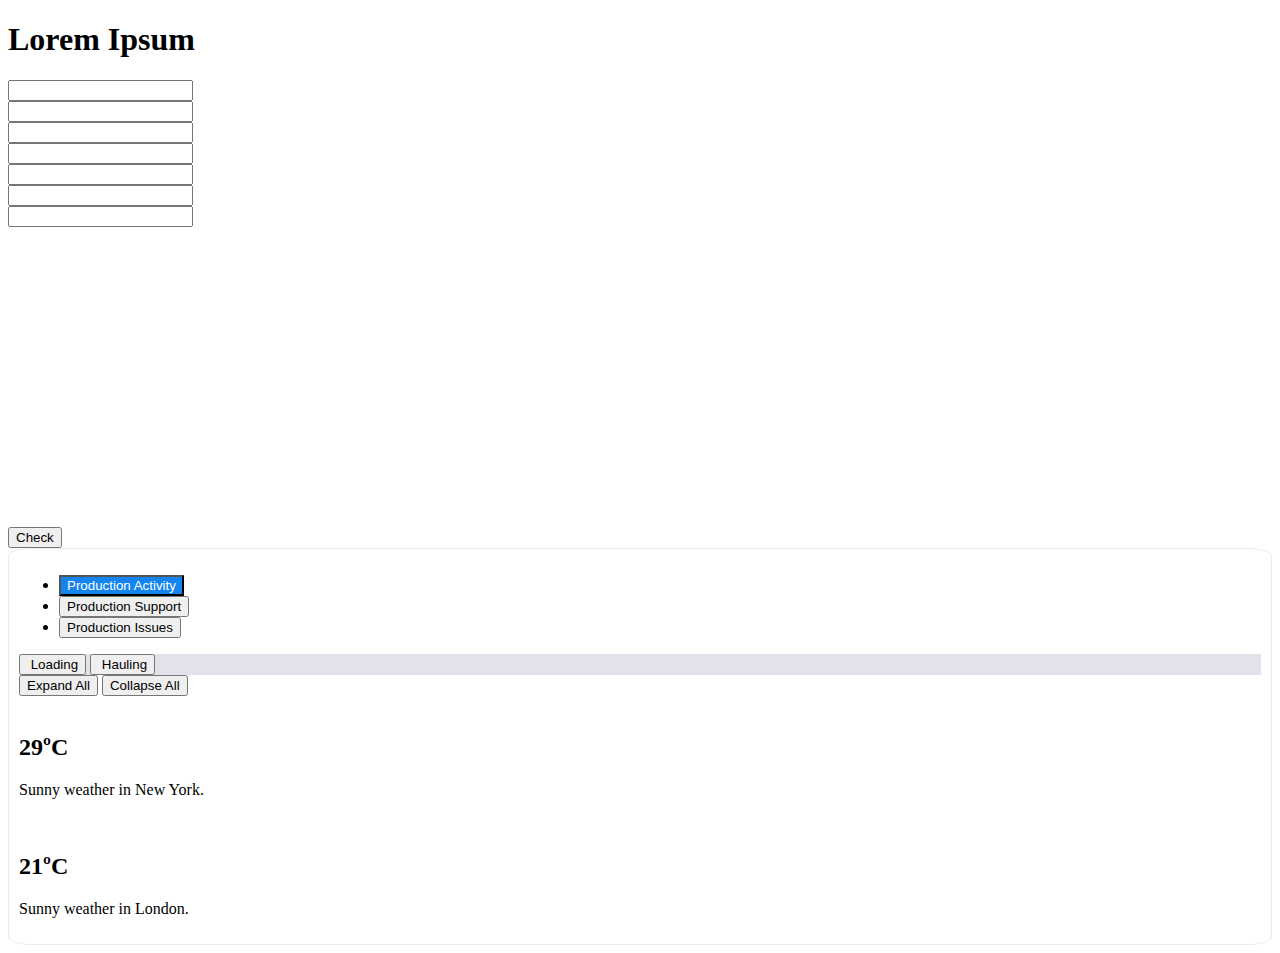
<file: telerik-grid.html>
<!DOCTYPE html>
<html>
<head>
    <title></title>
    <link href="https://kendo.cdn.telerik.com/themes/7.0.2/default/default-main.css" rel="stylesheet" />
    <script src="https://code.jquery.com/jquery-3.7.0.min.js"></script>
    
    <script src="https://kendo.cdn.telerik.com/2023.3.1114/js/kendo.all.min.js"></script>
    <script src="/data.js"></script>
    <script src="/data-kota.js"></script>
    <script src="/json-data.js"></script>
    <script src="/editor.js"></script>

    
    <link rel="stylesheet" href="https://cdnjs.cloudflare.com/ajax/libs/font-awesome/6.5.1/css/all.min.css" integrity="sha512-DTOQO9RWCH3ppGqcWaEA1BIZOC6xxalwEsw9c2QQeAIftl+Vegovlnee1c9QX4TctnWMn13TZye+giMm8e2LwA==" crossorigin="anonymous" referrerpolicy="no-referrer" />
    <link href="https://cdn.jsdelivr.net/npm/bootstrap@5.3.2/dist/css/bootstrap.min.css" rel="stylesheet" integrity="sha384-T3c6CoIi6uLrA9TneNEoa7RxnatzjcDSCmG1MXxSR1GAsXEV/Dwwykc2MPK8M2HN" crossorigin="anonymous">
    <script src="https://cdn.jsdelivr.net/npm/bootstrap@5.3.2/dist/js/bootstrap.bundle.min.js" integrity="sha384-C6RzsynM9kWDrMNeT87bh95OGNyZPhcTNXj1NW7RuBCsyN/o0jlpcV8Qyq46cDfL" crossorigin="anonymous"></script>
    <script src="https://cdn.jsdelivr.net/npm/@popperjs/core@2.11.8/dist/umd/popper.min.js" integrity="sha384-I7E8VVD/ismYTF4hNIPjVp/Zjvgyol6VFvRkX/vR+Vc4jQkC+hVqc2pM8ODewa9r" crossorigin="anonymous"></script>
    <script src="https://cdn.jsdelivr.net/npm/bootstrap@5.3.2/dist/js/bootstrap.min.js" integrity="sha384-BBtl+eGJRgqQAUMxJ7pMwbEyER4l1g+O15P+16Ep7Q9Q+zqX6gSbd85u4mG4QzX+" crossorigin="anonymous"></script>
    <style>
        .k-tabstrip-items-wrapper .k-item{
            color: black;
        }
        .k-tabstrip-top > .k-tabstrip-items-wrapper{
            border-bottom-width: 0px;
        }
        .k-tabstrip-items-wrapper .k-item:active, .k-tabstrip-items-wrapper .k-item.k-active, .k-tabstrip-items-wrapper .k-item.k-selected{
            border-color: transparent !important;
        }
        .k-active .btns{
            background-color: #1485EF;
            color: white;
        }
        .bg-gry{
            background-color: #E1E2EA;
        }
        .k-grid .k-grid-header tr:first-child {
            border-bottom: none;
            background-color: #1C1C31;
            color: white;
        }
        tbody .k-grid-table th {
            background-color: #F5F6F6;
            color: black;
        }
        .k-grid .k-table{
            border-width: 1px;
        }
        .k-table-alt-row{
            background-color: transparent !important;
        }
        tbody td {
            border-bottom:1px solid rgba(0, 0, 0, 0.08) !important;
        }
        .k-detail-row{
            background-color: #E1E2EA;
        }
        #tabstrip{
            border: 1px solid rgba(0, 0, 0, 0.08);
            border-radius: 2%;
            padding: 10px;
        }
        .k-tabstrip-top > .k-content, .k-tabstrip-top > .k-tabstrip-content{
            border-width: 0px;
        }
        .k-disabled-check{
            pointer-events: none;
            background-color: rgb(205, 205, 205);
        }
        /* border-color: rgba(0, 0, 0, 0.08); */
    </style>
    
    
</head>
<body>
    <div class="row mt-5 container-fluid">
        <h1>Lorem Ipsum</h1>
        <div class="row my-5 container-fluid">
            <div class="col">
                <input id="kd-place-chooser" />
            </div>
            <div class="col">
                <input id="kd-place-chooser2" />
            </div>
            <div class="col">
                <input id="kd-place-chooser3" />
            </div>
            <div class="col">
                <input id="kd-place-chooser4" />
            </div>
            <div class="col">
                <input id="kd-place-chooser5" />
            </div>
            <div class="col">
                <input id="kd-place-chooser6" />
            </div>
            <div class="col">
                <input id="kd-place-chooser7" />
            </div>
        </div>
    </div>
    <div class="container-fluid">
        <div class="row">
            <div class="col-3 mt-2">
                <div class="k-form-field-wrap" style="overflow-y: auto; height: 300px;">
                    <!-- <ul id="checkboxgroup"></ul> -->
                    <div id="grid_checkbox"></div>
                </div>
                <div>
                </div>
                <div class="mt-3">
                    <button class="btn btn-primary" onclick="filterTable()">Check</button>
                </div>
            </div>
            <div class="col-9">
                <div id="example container-fluid">
                    <div class="demo-section  mx-3">
                        <div id="tabstrip">
                            <ul>
                                <li class="k-active">
                                    <button class="btn btns">
                                        Production Activity
                                    </button>
                                </li>
                                <li>
                                    <button class="btn btns">
                                        Production Support
                                    </button>
                                </li>
                                <li>
                                    <button class="btn btns">
                                        Production Issues
                                    </button>
                                </li>
                            </ul>
                            <div>
                                <div class="mb-3 p-2 bg-gry">
                                    <button class="btn btn-light mx-1"><i class="fa-solid fa-plus"></i> &nbsp;Loading</button>
                                    <button class="btn btn-light mx-1"><i class="fa-solid fa-plus"></i> &nbsp;Hauling</button>
                                </div>
                                <button id="expand" class='k-button k-button-md k-rounded-md k-button-solid k-button-solid-base'><span class='k-button-text'>Expand All</span></button>
                                <button id="collapse" class='k-button k-button-md k-rounded-md k-button-solid k-button-solid-base'><span class='k-button-text'>Collapse All</span></button>
                                <div id="grid"></div>
                            </div>
                            <div>
                                <span class="sunny">&nbsp;</span>
                                <div class="weather">
                                    <h2>29<span>&ordm;C</span></h2>
                                    <p>Sunny weather in New York.</p>
                                </div>
                            </div>
                            <div>
                                <span class="sunny">&nbsp;</span>
                                <div class="weather">
                                    <h2>21<span>&ordm;C</span></h2>
                                    <p>Sunny weather in London.</p>
                                </div>
                            </div>
                        </div>
                    </div>
                </div>
            </div>
        </div>
    </div>
    <script>
        var newItem;
        var LoadingSelected = []
        $('#expand').click(function(e){
          var grid = $("#grid").data("kendoGrid");
          $( ".k-master-row" ).each(function( index ) {
            grid.expandRow(this);
          });
        })

        $('#collapse').click(function(e){
          var grid = $("#grid").data("kendoGrid");
          $( ".k-master-row" ).each(function( index ) {
            grid.collapseRow(this);
          });
        })
        var dataTable = DATAX_FIX.map((e,i)=>{
                e.id = i+1
                return e
            });
        var dataTables = DATAX_FIX.map((e,i)=>{
                e.id = i+1
                return e
            });;
        const generateCheckbox = () =>{
            let dataCheckbox = []
            DATAX_FIX.forEach(e => {
                dataCheckbox.push({
                    label:e.loadingEqp,
                    value:e.loadingEqp,
                })
            });
            var checkBoxGroup = $("#checkboxgroup").kendoCheckBoxGroup({
                items: dataCheckbox,
                layout: "vertical",
                //value: ["1", "2"]
            }).data("kendoCheckBoxGroup");

            $("#selectAllCheckbox").change(function () {
                if (this.checked) {
                    checkBoxGroup.checkAll(true)
                } else {
                    checkBoxGroup.checkAll(false)
                }
            });
        }
        document.addEventListener('keydown', e => {
            if (e.ctrlKey && e.key === 's') {
                // Prevent the Save dialog to open
                e.preventDefault();
                // Place your code here
                $(".k-grid-save-changes").click()
                console.log('CTRL + S CLICKED');
            }
        });
        function generateTab(){
            $("#tabstrip").kendoTabStrip({
                animation:  {
                    open: {
                        effects: "fadeIn"
                    }
                }
            });
        }
        function dropdownlist_change(e) {
            var value = this.value();
            console.log(value)
            console.log("MHASOOK")
        // Use the value of the widget
        }
        function option(){
            
            var dataSource = new kendo.data.DataSource({
            data: [
                { ID: 1, NAME: "CE6164 - 6020"},
                { ID: 2, NAME: "CE6164 - 6021"},
                { ID: 3, NAME: "CE6164 - 6022"},
                { ID: 4, NAME: "CE6164 - 6023"},
            ],
            sort: { field: "NAME", dir: "asc" }
            });

            $("#kd-place-chooser").kendoDropDownList({
                filter: "contains",
                optionLabel: 'Project ID',
                dataTextField: "NAME",
                dataValueField: "ID",
                dataSource: dataSource
            });

            $("#kd-place-chooser2").kendoDropDownList({
                filter: "contains",
                optionLabel: 'Daily Plan ID',
                dataTextField: "NAME",
                dataValueField: "ID",
                dataSource: dataSource
            });

            $("#kd-place-chooser3").kendoDropDownList({
                filter: "contains",
                optionLabel: 'Actual Prod. ID',
                dataTextField: "NAME",
                dataValueField: "ID",
                dataSource: dataSource
            });

            $("#kd-place-chooser4").kendoDropDownList({
                filter: "contains",
                optionLabel: 'Supervisor',
                dataTextField: "NAME",
                dataValueField: "ID",
                dataSource: dataSource
            });

            $("#kd-place-chooser5").kendoDropDownList({
                filter: "contains",
                optionLabel: 'Foreman',
                dataTextField: "NAME",
                dataValueField: "ID",
                dataSource: dataSource
            });

            $("#kd-place-chooser6").kendoDropDownList({
                filter: "contains",
                optionLabel: 'Date',
                dataTextField: "NAME",
                dataValueField: "ID",
                dataSource: dataSource
            });

            $("#kd-place-chooser7").kendoDropDownList({
                filter: "contains",
                optionLabel: 'Shift',
                dataTextField: "NAME",
                dataValueField: "ID",
                dataSource: dataSource
            });


            
            $("#tab-app").kendoTabStrip({   
                animation: { open: { effects: "fadeIn" } }
            });
        }
        function onRead2(options) {
            console.log(dataTables,"3")
            options.success(dataTables);
        }
        var crudServiceBaseUrl = "https://demos.telerik.com/kendo-ui/service"
        function OnUpdate (){
            console.log("UPDATE")
        }
        function OnUpdate2 (){
            console.log("UPDATE2")
        }
        const filterTable = () =>{
            //var checkGroup = $("#checkboxgroup").getKendoCheckBoxGroup();
            //console.log(checkGroup.value());
            console.log(dataTables,"1")
            dataTables = dataTable.filter(e=>{
                if(LoadingSelected.includes(e.loadingEqp)){
                    return e;
                }
            })
            console.log(dataTables,"2")
            generateTable()
        }
        const generateTable = (data) =>{
            $("#grid").empty()
            //return 0;
            var element = $("#grid").kendoGrid({
                //editable: "incell",
                // dataSource: {
                //     // pageSize: 6,
                //     // serverPaging: true,
                //     // serverSorting: true
                // },
                editable: "incell",
                navigatable: true,
                dataSource : new kendo.data.DataSource({
                    dataType: "jsonp",
                    transport: {
                        //read: "https://demos.telerik.com/kendo-ui/service/Northwind.svc/Employees"
                        read:onRead2,
                        update: OnUpdate2,
                        parameterMap: function(options, operation) {
                            console.log("Mashook")
                            if (operation !== "read" && options.models) {
                                console.log(options)
                                console.log(operation)
                                //return {models: kendo.stringify(options.models)};
                            }
                        }
                    },

                }),
                height: 600,
                scrollable: false,

                // sortable: true,
                // pageable: true,
                detailInit: detailInit,
                dataBound: function() {
                    this.expandRow(this.tbody.find("tr.k-master-row").first());
                },
                columns: [
                    {
                        title: "Loading Equipment",
                        field: "loadingEqp",
                        width: "120px"
                    },
                    {
                        title: "Service",
                        field: "service",
                        width: "120px"
                    },
                    {
                        title: "Operator",
                        field: "operator",
                        width: "120px",
                    },
                    {
                        title: "Foreman",
                        field: "foreman",
                        width: "120px",
                    },
                    {
                        title: "Supervisor",
                        field: "supervisor",
                        width: "120px",
                    },
                    {
                        title: "Location",
                        field: "location",
                        width: "120px",
                    },
                    {
                        title: "Material",
                        field: "material",
                        width: "120px",
                    },
                    {
                        title: "Production",
                        field: "production",
                        width: "120px",
                    },
                    {
                        title: "UOM",
                        field: "uom",
                        width: "110px",
                    },
                    { command: [{
                            name: "Copy",
                            click: function(e) {
                                
                                // prevent page scroll position change
                                e.preventDefault();
                                // e.target is the DOM element representing the button
                                var tr = $(e.target).closest("tr"); // get the current table row (tr)
                                // get the data bound to the current table row
                                newItem = this.dataItem(tr);
                                console.log(newItem)
                                let copy = [] ;
                                let newDataTable = JSON.parse(JSON.stringify(dataTable)); 
                                newDataTable.forEach(e=>{
                                    if(e.id == newItem.id){
                                        copy.push(e)
                                    }
                                })
                                console.log(copy)
                                copy[0]['id'] = newDataTable.length+1
                                //console.log(datay)
                                console.log(newDataTable)
                                dataTable.push(copy[0])
                                dataTables.push(copy[0])
                                generateTable()
                                //this.addRow()
                            }
                        }]
                    },
                ]
            });
        }
        $(document).ready(function() {
            generateTab()
            generateCheckbox()
            option()
            generateCheckData()
            
        });
        let idData = ""
        function onRead(options) {
            // console.log(dataTable)
            let filter_data = dataTable.filter(a=>{if(a.id == idData){
                return a.data
            }})
            if(filter_data.length){
                options.success(filter_data[0].data);
            }
        }
        //"https://demos.telerik.com/kendo-ui/service/Northwind.svc/Orders"

        var datac =  [
            { OperatorID: "1", OperatorName: "Syaifullah - 11"},
            { OperatorID: "2", OperatorName: "Wijaya Agung - 11"},
        ]

        var bagian =  [
            { OperatorID: "1", OperatorName: "Syaifullah - 11"},
            { OperatorID: "2", OperatorName: "Wijaya Agung - 11"},
        ]
        const ChangeFunction = () =>{
            console.log("Test")
        }
        
        const onDataBound = () =>{
            console.log("DATA BOUND")
        }
        function detailInit(e) {
            idData = e.data.id
            $("<div  style='width:1000px' />").appendTo(e.detailCell).kendoGrid({
                editable: "incell",
                navigatable: true,
                //groupable: true,
                reorderable: true, // ----- Freez Column Custom
                toolbar: ["create","save"],
                edit:function(){
                    console.log("MASUK EDIT")
                    //optionTable()
                },
                save: function (e) {
                    if (e.values.hasOwnProperty("start_hour") ||
                            e.values.hasOwnProperty("end_hour")) {
                        var totalSpan = e.container.closest("TR").find(".totalSpan");
                        if (e.values.hasOwnProperty("start_hour")) {
                            totalSpan.html(e.values.start_hour * e.model.end_hour);
                        }
                        else {
                            totalSpan.html(e.values.end_hour * e.model.start_hour);
                        }
                    }
                },
                dataBound: onDataBound,    
                dataSource : new kendo.data.DataSource({
                    batch: true,
                    dataType: "jsonp",
                    transport: {
                        //read: "https://demos.telerik.com/kendo-ui/service/Northwind.svc/Employees"
                        read:onRead,
                        update: function(e){    
                            console.log("update");
                            console.log(e);
                            e.success();
                        },
                        destroy: function(e){    
                            console.log("destroy");
                            console.log(e);
                            e.success();
                        },
                        create: function(e){    
                            console.log("create");
                            console.log(e);
                            e.success();
                        },
                        parameterMap: function(options, operation) {
                            console.log(options)
                            console.log(operation)
                            if (operation !== "read" && options.models) {
                                //return {models: kendo.stringify(options.models)};
                            }
                        },                                    
                        change: function (e) {
                            console.log("ITEM CHANGE")
                            console.log()
                            if (e.action == "itemchange") {
                                console.log("ITEM CHANGE2")
                                //debugger;
                                // apModel.getProductQuantities(e.items[0].ProductCode).ifFetched().then(function (data) {
                                //     var data = JSON.parse(data.Response);
                                // })
                                // //how to access next cell???

                                // $("#ap-grid").data("kendoGrid").saveRow();

                            }
                        },
                    },
                    schema: {
                        model: {
                            id: "haulingEq",
                            fields: {
                                haulingEq: { type: "string" },
                                Operator: { 
                                    defaultValue: {
                                        OperatorID: "",
                                        OperatorName: ""
                                    }
                                },
                                Provinsi: { 
                                    defaultValue: {
                                        ProvID: "",
                                        ProvName: ""
                                    }
                                },
                                Kota: { 
                                    defaultValue: {
                                        KotaID: "",
                                        KotaName: ""
                                    }
                                },
                                start_hour: { type: "numeric" },
                                end_hour: { type: "numeric" },
                                rit: { type: "string" },
                                cap: { type: "string" },
                                measurement: { type: "string" },
                                mesured: { type: "string" },
                                dest: { type: "string" },
                                distance: { type: "string" },
                                actMeas: { type: "string" },
                                grade: { type: "string" },
                            }
                        }
                    }

                }),
                // dataSource: {
                    

                //     // serverPaging: true,
                //     // serverSorting: true,
                //     // serverFiltering: true,
                //     // pageSize: 10,
                //     //filter: { field: "loadingEqp", operator: "eq", value: e.data.loadingEqp }
                // },
                // sortable: true,
                // pageable: true,
                
                columns: [
                    {   title: "Hauling Eq",
                        field: "haulingEq", 
                        width: "110px",
                        locked: true,
                        lockable: false,
                    },
                    { 
                        title: "Operator",
                        field: "Operator.OperatorName", 
                        width: 180,
                        editor: clientCategoryEditor ,
                    },
                    { 
                        title: "Provinsi",
                        field: "Provinsi.ProvName", 
                        width: 180,
                        editor: ProvinsiEditor ,
                    },
                    { 
                        title: "Kota",
                        field: "Kota.KotaName", 
                        width: 180,
                        editor: KotaEditor ,
                    },
                    { 
                        title: "Harga",
                        field: "start_hour", 
                        width: "110px",
                    },
                    { title: "Qty",field: "end_hour", width: "110px" },
                    { title: "Total",template: "<span class='totalSpan'>#= ((data.start_hour?start_hour:0) * (data.end_hour?end_hour:0)) #</span>", editable: false , width: "110px" },
                    { title: "Rit",field: "rit", width: "110px" },
                    { title: "Cap",field: "cap", width: "110px" },
                    { title: "Measurement",field: "measurement", width: "110px" },
                    { title: "Measured",field: "measured", width: "110px" },
                    { title: "Dest",field: "dest", width: "110px" },
                    { title: "Distance",field: "distance", width: "110px" },
                    { title: "Act. Meas.",field: "actMeas.", width: "110px" },
                    { title: "Grade",field: "grade", width: "110px" },
                    { command: "destroy", title: "&nbsp;", width: 150 },
                ],
                editable: true
            });
        }

        const changeOption = (obj) =>{
            $(obj)
        }
        function onReadCB(options) {
            let dataCheckbox = []
            //let disabledData = ['CE6164 - 6022','CE6164 - 6023']
            let disabledData = []
            DATAX_FIX.forEach(e => {
                let editBy = ""
                if(disabledData.includes(e.loadingEqp)){
                    console.log("SINI")
                    editBy = "Another User"
                }
                dataCheckbox.push({
                    label:e.loadingEqp,
                    value:e.loadingEqp,
                    EditedBy:editBy,
                })
            });
            options.success(dataCheckbox);
        }
        const generateCheckData = () => {
            $("#grid_checkbox").kendoGrid({
                dataSource: {
                    pageSize: 10,
                    transport: {
                        read: onReadCB,
                    },
                    schema: {
                        model: {
                            id: "value"
                        }
                    }
                },
                //persistSelection: true,
                change: thisChange,
                columns: [
                    { 
                        selectable: true, 
                        width: "50px",
                        headerTemplate:'<b></b>',
                        // attributes: {
                        //             "class": "k-disabled-check"
                        //             },
                    },
                    { field:"label", title: "Loading" },
                    { field: "EditedBy", title:"Editor"},
                ]
            });
        }
        function thisChange(arg) {
            LoadingSelected = this.selectedKeyNames()
        }
    </script>




</body>
</html>
</file>
